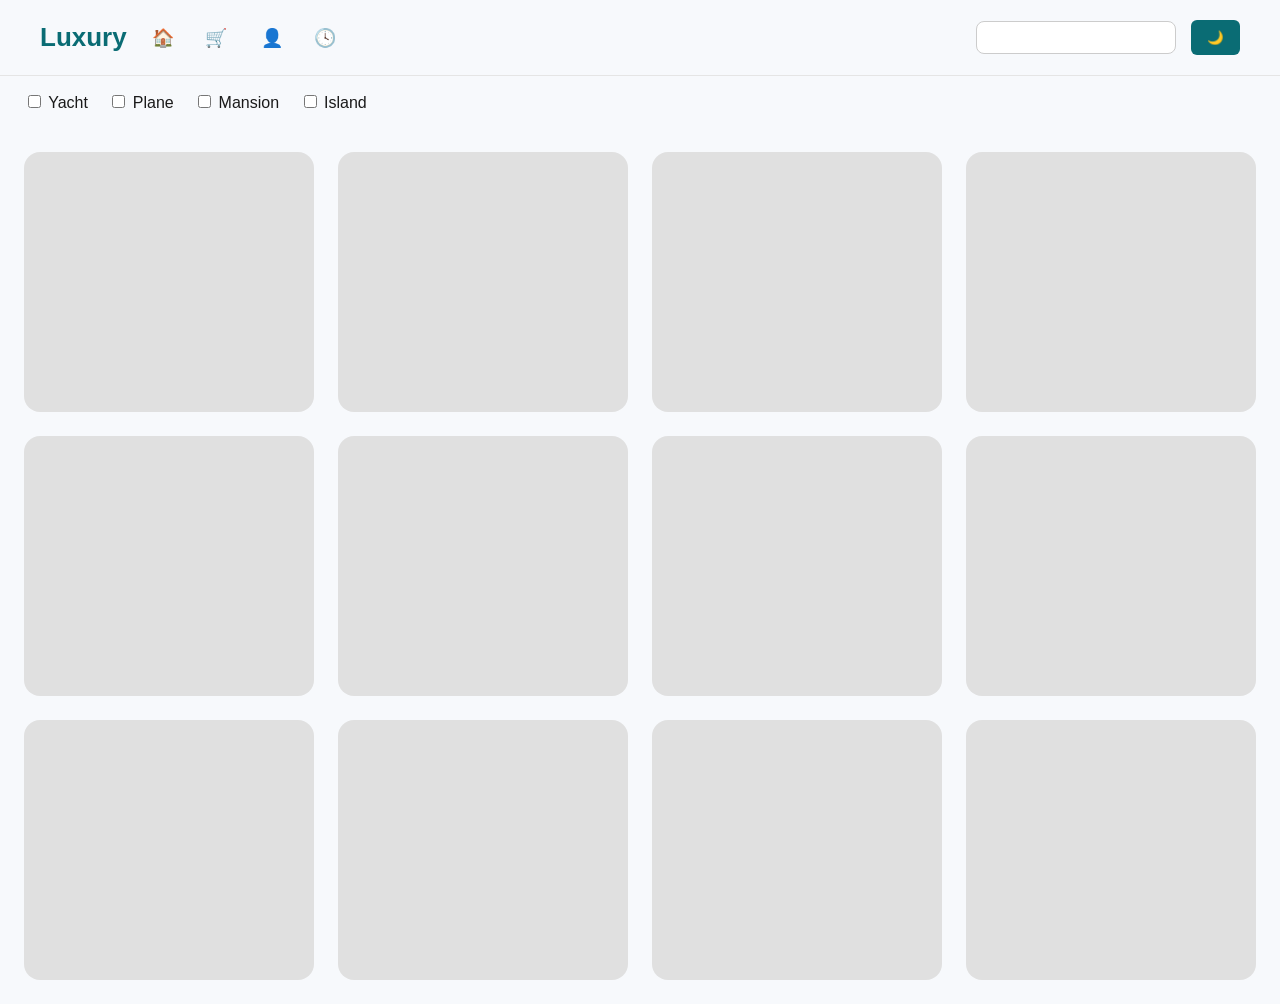
<file: index.html>
<!doctype html>
<html>
  <head>
    <meta charset="UTF-8" />
    <meta
      name="viewport"
      content="width=device-width, user-scalable=no, initial-scale=1.0, maximum-scale=1.0, minimum-scale=1.0"
    />
    <title>Luxury</title>
    <link rel="stylesheet" href="css/style.css" />
  </head>

  <body>
    <header class="header">
      <div class="header-left">
        <div class="logo">Luxury</div>

        <nav class="icons-nav">
          <a href="index.html" title="Catalog" data-test-id="menu-shop">🏠</a>
          <a href="cart.html" title="Cart" data-test-id="menu-cart"
            >🛒 <span id="cart-count" data-test-id="cart-badge"></span
          ></a>
          <a href="profile.html" title="Profile" data-test-id="menu-profile"
            >👤</a
          >
          <a href="history.html" title="History" data-test-id="menu-history"
            >🕓</a
          >
        </nav>
      </div>

      <div class="header-right">
        <div class="search-box">
          <input id="searchInput" type="text" data-test-id="search-input" />
          <div
            id="suggestions"
            class="suggestions hidden"
            data-test-id="search-suggestions"
          ></div>
        </div>

        <button id="themeBtn" data-test-id="theme-toggle">🌙</button>
      </div>
    </header>

    <div class="filters">
      <label
        ><input type="checkbox" value="Yacht" data-test-id="filter" />
        Yacht</label
      >
      <label
        ><input type="checkbox" value="Plane" data-test-id="filter" />
        Plane</label
      >
      <label
        ><input type="checkbox" value="Mansion" data-test-id="filter" />
        Mansion</label
      >
      <label
        ><input type="checkbox" value="Island" data-test-id="filter" />
        Island</label
      >
    </div>

    <div id="productsGrid" class="grid" data-test-id="product-list"></div>

    <div id="notification" class="notification hidden"></div>

    <div id="productModal" class="modal hidden" data-test-id="modal">
      <div class="modal-box">
        <button class="modal-close" data-test-id="modal-close">×</button>
        <img id="modalImage" class="modal-img" />
        <div class="modal-info">
          <h2 id="modalName" data-test-id="modal-title"></h2>
          <div id="modalType"></div>
          <p id="modalDesc" data-test-id="modal-description"></p>
          <div id="modalPrice" data-test-id="modal-price"></div>

          <button id="cartBtn" class="modal-btn" data-test-id="add-to-cart">
            Add to cart
          </button>
        </div>
      </div>
    </div>
    <div id="notification" class="notification hidden"></div>
    <script src="js/common.js" defer></script>
    <script src="js/products.js" defer></script>
  </body>
</html>
</file>
<file: css/style.css>
:root {
  --blue: #0a6c74;
  --bg: #f7f9fc;
  --card: #ffffff;
  --text: #1a1a1a;
}

.dark {
  --bg: #0f1115;
  --card: #1c1f26;
  --text: #f1f1f1;
}

* {
  box-sizing: border-box;
  font-family: Inter, Arial, sans-serif;
}

body {
  margin: 0;
  background: var(--bg);
  color: var(--text);
}

.header {
  display: flex;
  justify-content: space-between;
  align-items: center;
  padding: 20px 40px;
  border-bottom: 1px solid #e5e5e5;
}

.header-left {
  display: flex;
  align-items: center;
  gap: 25px;
}

.logo {
  font-size: 26px;
  font-weight: 700;
  color: #0a6c74;
}

.icons-nav {
  display: flex;
  gap: 15px;
}

.icons-nav a {
  text-decoration: none;
  font-size: 18px;
  color: inherit;
  position: relative;
}

#cart-count {
  font-size: 12px;
  color: #4da3ff;
  margin-left: 3px;
}

.header-right {
  display: flex;
  align-items: center;
  gap: 15px;
}

nav a {
  margin-right: 16px;
  text-decoration: none;
  color: var(--text);
}

nav a:hover {
  color: var(--blue);
}

.empty-message {
  height: 60vh;
  display: flex;
  align-items: center;
  justify-content: center;
  font-size: 24px;
  color: #777;
}

.grid-full {
  grid-column: 1/-1;
}

.grid {
  padding: 24px;
  display: grid;
  grid-template-columns: repeat(4, 1fr);
  gap: 24px;
}

.card {
  background: var(--card);
  border-radius: 14px;
  overflow: hidden;
  cursor: pointer;
  transition: 0.25s;
  border-bottom: 4px solid transparent;
}

.card:hover {
  transform: translateY(-6px);
  border-bottom: 4px solid var(--blue);
  box-shadow: 0 10px 30px rgba(0, 0, 0, 0.12);
}

.card img {
  width: 100%;
  height: 170px;
  object-fit: cover;
}

.card-content {
  padding: 14px;
}

.card.bought {
  pointer-events: none;
  opacity: 0.6;
}

.card-type {
  font-size: 12px;
  color: #888;
  text-transform: uppercase;
}

.card-name {
  font-weight: 600;
  margin: 6px 0;
}

.card-price {
  color: var(--blue);
  font-weight: 600;
}

.filters {
  padding: 16px 24px;
}

.filters label {
  margin-right: 16px;
}

.close-btn {
  position: absolute;
  right: 15px;
  top: 10px;
  font-size: 22px;
  cursor: pointer;
}

button {
  padding: 10px 16px;
  border: none;
  border-radius: 6px;
  background: var(--blue);
  color: white;
  cursor: pointer;
}

button:disabled {
  opacity: 0.6;
  cursor: not-allowed;
}

.notification {
  position: fixed;
  bottom: 30px;
  right: 30px;
  background: #0a6c74;
  color: #fff;
  padding: 12px 18px;
  border-radius: 10px;
  z-index: 2000;
  opacity: 0.95;
}

.notification.hidden {
  display: none;
}

@media (max-width: 600px) {
  header {
    flex-direction: column;
    gap: 10px;
  }
  nav {
    display: flex;
    flex-wrap: wrap;
    justify-content: center;
  }
  .grid {
    grid-template-columns: repeat(2, 1fr);
  }
}

.skeleton {
  height: 260px;
  border-radius: 16px;
  background: linear-gradient(90deg, #e0e0e0 25%, #f2f2f2 37%, #e0e0e0 63%);
  background-size: 400% 100%;
  animation: shimmer 1.5s infinite;
}

@keyframes shimmer {
  0% {
    background-position: 100% 0;
  }
  100% {
    background-position: -100% 0;
  }
}

.dark .skeleton {
  background: linear-gradient(90deg, #1e1e1e 25%, #1a1a1a 37%, #1a1f26 63%);
  background-size: 400% 100%;
  animation: shimmer 1.5s infinite;
}

@media (max-width: 1024px) {
  header nav {
    flex-wrap: wrap;
    gap: 10px;
  }
  .header {
    flex-direction: column;
    gap: 15px;
  }
  .header-left,
  .header-right {
    justify-content: center;
  }
  .search-box input {
    width: 220px;
  }
  .grid {
    grid-template-columns: repeat(3, 1fr);
  }
}

.search-box {
  position: relative;
}

#searchInput {
  padding: 8px 12px;
  border-radius: 8px;
  border: 1px solid #ccc;
  min-width: 200px;
}

.suggestions {
  position: absolute;
  top: 110%;
  left: 0;
  right: 0;
  pointer-events: auto;
  background: white;
  border: 1px solid #ddd;
  border-radius: 8px;
  z-index: 9999;
  max-height: 200px;
  overflow-y: auto;
}

.dark .search-box input {
  background: #0f172a;
  color: #e5e7eb;
  border: 1px solid #334155;
}

.dark .search-box input::placeholder {
  color: #94a3b8;
}

.dark .suggestions {
  background: #0f172a;
  color: #e5e7eb;
  border-color: #334155;
}

.dark .suggestions div {
  padding: 8px 10px;
  cursor: pointer;
}

.dark .suggestions div:hover {
  background: #1e293b;
}

.hidden {
  display: none !important;
}

.search-box {
  position: relative;
  z-index: 10000;
}

.suggestions div {
  padding: 8px 10px;
  cursor: pointer;
}

.suggestions div:hover {
  background: #f0f6ff;
}

html.dark .suggestions {
  background: #1e1e1e;
  color: #fff;
}

.purchased {
  position: absolute;
  top: 10px;
  left: 10px;
  background: #0a6c74;
  color: white;
  padding: 4px 10px;
  font-size: 12px;
  border-radius: 6px;
  z-index: 2;
}

.card {
  position: relative;
}

.modal {
  position: fixed;
  inset: 0;
  background: rgba(0, 0, 0, 0.55);
  display: flex;
  justify-content: center;
  align-items: center;
  z-index: 1000;
}

.modal.hidden {
  display: none !important;
}

.modal-box {
  width: 90%;
  max-width: 700px;
  background: #fff;
  border-radius: 14px;
  overflow: hidden;
  position: relative;
}

.modal-img {
  width: 100%;
  height: 320px;
  object-fit: cover;
}

.modal-info {
  padding: 20px;
}

.modal-type {
  color: #0a6c74;
  font-weight: 600;
  margin-bottom: 10px;
}

.modal-price {
  color: #0a6c74;
  font-size: 22px;
  margin: 15px 0;
}

.modal-btn {
  background: #0a6c74;
  color: #fff;
  border: none;
  padding: 10px 18px;
  border-radius: 8px;
  cursor: pointer;
}

.modal-close {
  position: absolute;
  right: 12px;
  top: 12px;
  border: none;
  background: #fff;
  border: none;
  color: black;
  font-size: 20px;
  font-weight: bold;
  display: flex;
  align-items: center;
  justify-content: center;
  border-radius: 50%;
  cursor: pointer;
  width: 34px;
  height: 34px;
}

.modal-close:hover {
  background: #226a7e;
}

.modal-box {
  position: relative;
}

.dark .modal-box {
  background: #1b1b1b;
  color: #f2f2f2;
}

.dark .modal-info {
  color: #f2f2f2;
}

.dark .modal-type {
  color: #6ecbd6;
}

.dark .modal-price {
  color: #6ecbd6;
}

.dark .modal-btn {
  background: #1fa3b1;
}

.dark .modal-btn:hover {
  background: #17818d;
}

.dark .modal-close {
  background: #2a2a2a;
  color: #ffffff;
}

.dark .modal-close:hover {
  background: #226a7e;
}

.dark .modal {
  background: rgba(0, 0, 0, 0.75);
}

.modal-box {
  animation: pop 0.25s ease;
}

@keyframes pop {
  from {
    transform: scale(0.9);
    opacity: 0;
  }
  to {
    transform: scale(1);
    opacity: 1;
  }
}

.cart-empty {
  height: 60vh;
  display: flex;
  align-items: center;
  justify-content: center;
  font-size: 24px;
  color: #777;
}

.cart-item {
  display: flex;
  align-items: center;
  gap: 16px;
  background: var(--card-bg, #fff);
  padding: 16px 20px;
  box-shadow: 0 8px 24px rgba(0, 0, 0, 0.08);
  border-radius: 18px;
  margin-bottom: 14px;
}
.dark .cart-item {
  background: #161b22;
  color: #e6edf3;
}

.cart-img {
  width: 120px;
  height: 80px;
  border-radius: 10px;
  object-fit: cover;
}

.cart-info {
  flex: 1;
}

.cart-name {
  font-weight: 600;
  margin-bottom: 6px;
}

.cart-price {
  color: #0a6c74;
  font-weight: 700;
}

.cart-remove {
  background: #0a6c74;
  color: white;
  border: none;
  margin-left: auto;
  padding: 8px 14px;
  border-radius: 8px;
  cursor: pointer;
}

.cart-remove:hover {
  opacity: 0.85;
}

.cart-container {
  max-width: 1200px;
  margin: 40px auto;
  padding: 0 16px;
}

.notification {
  position: fixed;
  bottom: 30px;
  right: 30px;
  background: #0a6c74;
  color: #fff;
  padding: 12px 18px;
  border-radius: 8px;
  z-index: 9999;
}

.profile-container {
  max-width: 420px;
  margin: 40px auto;
  padding: 24px;
}

.dark .profile-container {
  color: #eee;
}

.profile-container h2 {
  margin-bottom: 20px;
}

.field {
  margin-bottom: 16px;
}

.field label {
  display: block;
  margin-bottom: 6px;
  font-weight: 500;
}

.field input {
  width: 100%;
  padding: 10px;
  border: 1px solid #ccc;
  border-radius: 6px;
  font-size: 14px;
}

.dark .field input {
  background: #1e1e1e;
  border-color: #444;
  color: #fff;
}

.field input.error-input {
  border-color: #e74c3c;
}

.error {
  color: #e74c3c;
  font-size: 13px;
  margin-top: 4px;
  min-height: 16px;
}

.checkbox {
  display: block;
  margin: 16px 0;
}

#saveBtn {
  width: 100%;
  padding: 12px;
  background: #0a6c74;
  color: white;
  border: none;
  border-radius: 8px;
  cursor: pointer;
}

.dark #saveBtn {
  background: #1aa3a8;
}

.success {
  margin-top: 16px;
  color: #27ae60;
  font-weight: 500;
}

.hidden {
  display: none;
}
</file>
